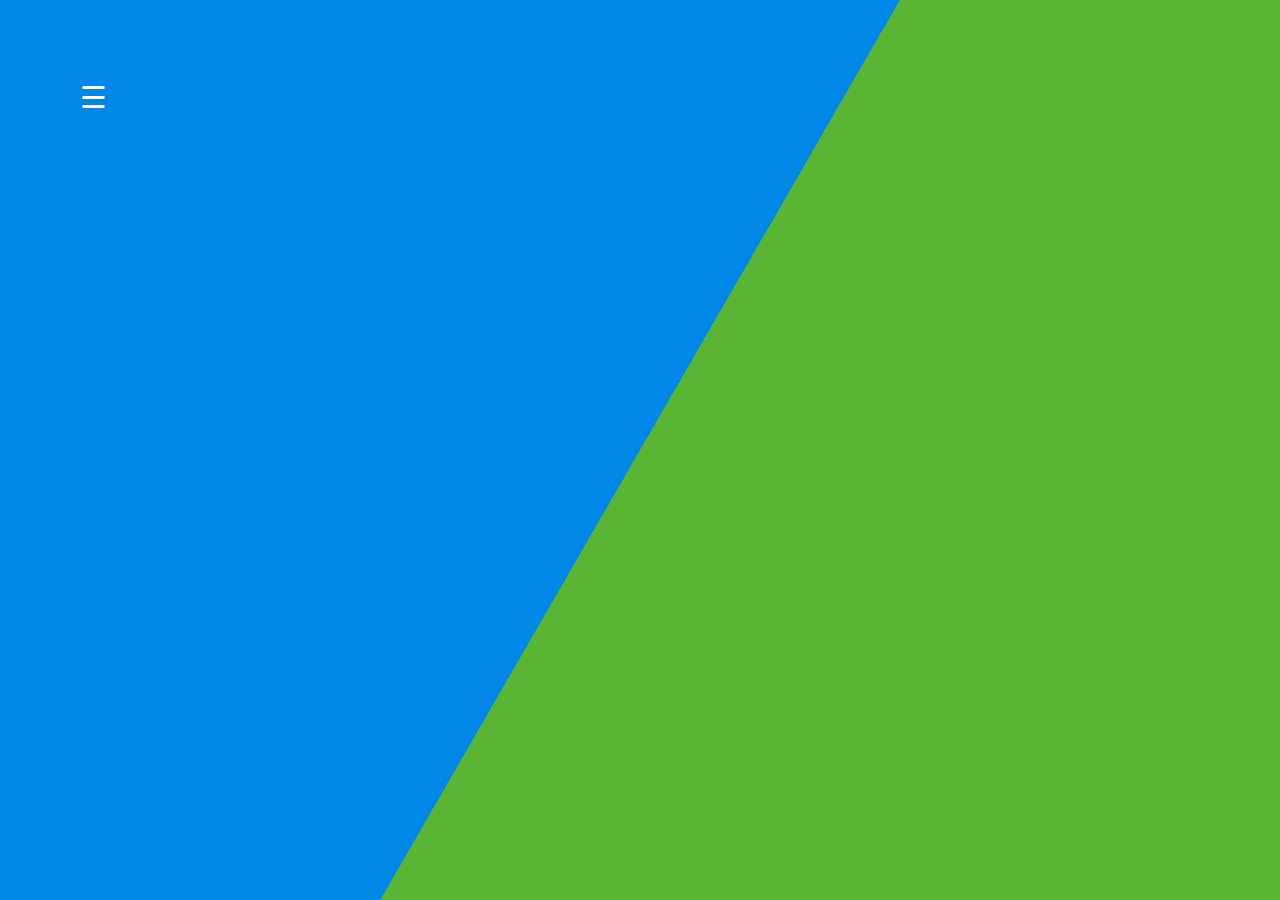
<file: index.html>
<!DOCTYPE html>
<html lang="en">
  <head>
    <meta charset="utf-8" />
    <meta name="viewport" content="width=device-width" />
    <link rel="stylesheet" href="style.css">
    <title>John's Portfolio</title>
  </head>
    <body>
        <div class="bg"></div>
        <div class="bg bg2"></div>
        <div class="bg bg3"></div>
        <span style="font-size:30px; cursor:pointer; color:rgb(255, 255, 255);" onclick="openNav()">&#9776; </span>
        <div id="mySidenav" class="nav">
            <a href="javascript:void(0)" class="closebtn" onclick="closeNav()">&times;</a>
            <a href="index.html">Home</a>
            <a href="about.html">About Me</a>
            <a href="projects.html">Projects</a>
            <a href="contact.html">Contact</a>
        </div>
        <ul id="list">
            <li><b>Hi,</b></li>
            <li><b>I'm John.</b></li>
            <li class="create"><b>Let's create something awesome.</b></li>
        </ul>
        <script>
            function openNav() {
                document.getElementById("mySidenav").style.width = "250px";
            }

            function closeNav() {
                document.getElementById("mySidenav").style.width = "0";
            }
        </script>
    </body>
</html>
</file>
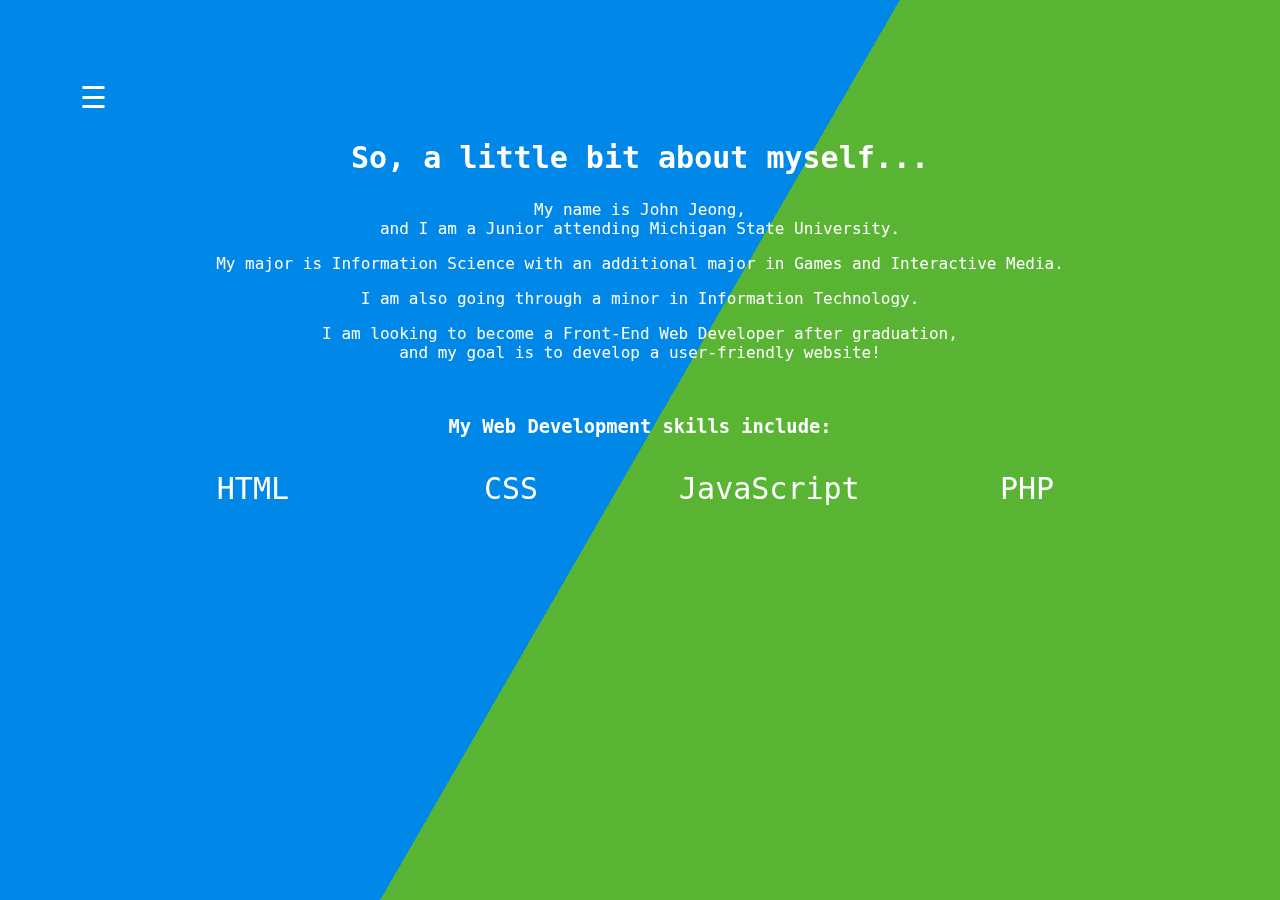
<file: about.html>
<!DOCTYPE html>
<html lang="en">
  <head>
    <meta charset="utf-8" />
    <meta name="viewport" content="width=device-width" />
    <link rel="stylesheet" href="style.css">
    <title>John's Portfolio</title>
  </head>
  <body>
    <div class="bg"></div>
    <div class="bg bg2"></div>
    <div class="bg bg3"></div>
    <span style="font-size:30px; cursor:pointer; color:rgb(255, 255, 255);" onclick="openNav()">&#9776; </span>
        <div id="mySidenav" class="nav">
            <a href="javascript:void(0)" class="closebtn" onclick="closeNav()">&times;</a>
            <a href="index.html">Home</a></li>
            <a href="about.html">About Me</a>
            <a href="projects.html">Projects</a>
            <a href="contact.html">Contact</a>
            </ul>
        </div>
      <div class="abouttext">
        <h2 class="intro">So, a little bit about myself...</h2>
        <p>
          My name is John Jeong,
          <br>and I am a Junior attending Michigan State University.
        </p>
        <p>
          My major is Information Science with an additional major in Games and Interactive Media.
        </p>
        <p>
          I am also going through a minor in Information Technology.
        </p>
        <p>
          I am looking to become a Front-End Web Developer after graduation,
          <br>and my goal is to develop a user-friendly website!
        </p>
        <br>
        <h3>My Web Development skills include:</h3>
      </div>
      <ul class="skills">
        <li class="htmlbox"><a>HTML</a></li>
        <li class="cssbox"><a>CSS</a></li>
        <li class="jsbox"><a>JavaScript</a></li>
        <li class="phpbox"><a>PHP</a></li>
      </ul>
    <script>
      function openNav() {
          document.getElementById("mySidenav").style.width = "250px";
      }

      function closeNav() {
          document.getElementById("mySidenav").style.width = "0";
      }
  </script>
  </body>
</html>
</file>
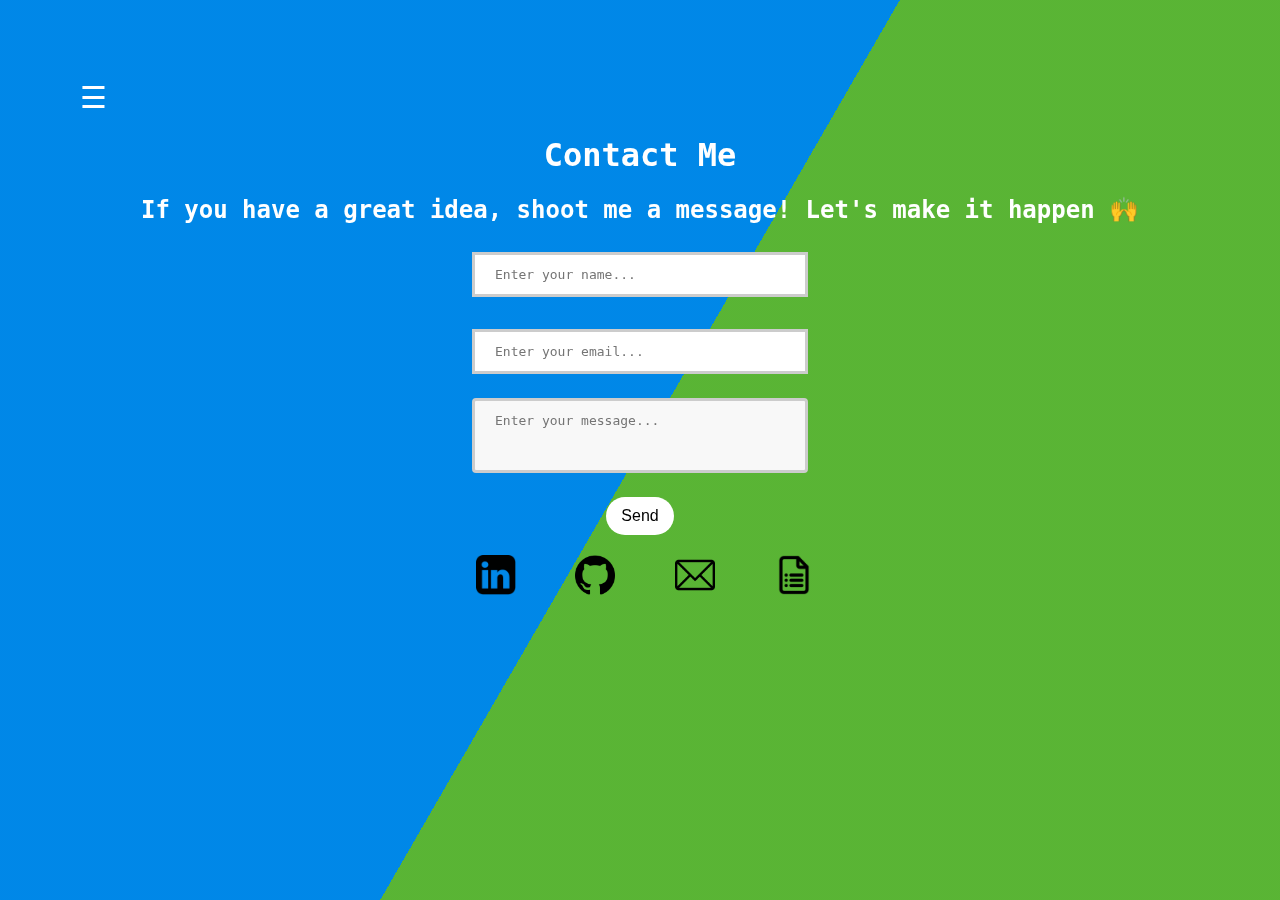
<file: contact.html>
<!DOCTYPE html>
<html lang="en">
  <head>
    <meta charset="utf-8" />
    <meta name="viewport" content="width=device-width" />
    <link rel="stylesheet" href="style.css">
    <title>John's Portfolio</title>
  </head>
  <body>
    <div class="bg"></div>
    <div class="bg bg2"></div>
    <div class="bg bg3"></div>
    <span style="font-size:30px; cursor:pointer; color:rgb(255, 255, 255);" onclick="openNav()">&#9776; </span>
        <div id="mySidenav" class="nav">
            <a href="javascript:void(0)" class="closebtn" onclick="closeNav()">&times;</a>
            <a href="index.html">Home</a></li>
            <a href="about.html">About Me</a>
            <a href="projects.html">Projects</a>
            <a href="contact.html">Contact</a>
        </div>
    <h1 class="contactme">Contact Me</h1>
    <h2 class="subcontactme">If you have a great idea, shoot me a message! Let's make it happen 🙌</h2>
    <div class="form">
      <form action="https://formspree.io/f/mjvdyaen" method="POST">
        <p>
          <label class="namelabel"></label>
          <input type="name" name="name" placeholder="Enter your name..." onfocus="this.placeholder=''" onblur="this.placeholder='Enter your name...'" required/>  
        </p>
        <p>
          <label class="emaillabel"></label>
          <input type="email" name="email" placeholder="Enter your email..." onfocus="this.placeholder=''" onblur="this.placeholder='Enter your email...'" required/>  
        </p>
        <p>
          <label class="messagelabel"></label>
            <textarea name="message" placeholder="Enter your message..." onfocus="this.placeholder=''" onblur="this.placeholder='Enter your message...'" required></textarea>
        </p>
        <button type="submit">Send</button>
    </form>
    </div>
    <ul class="socials">
      <li><a href="https://www.linkedin.com/in/yejun-jeong-662802205/"><img src="linkedin.png" alt="LinkedIn" width="40" heihgt="20"></a></li>
      <li><a href="https://github.com/johnjeong81"><img src="github.png" alt="GitHub" width="40" heihgt="20"></a></li>
      <li><a href="mailto:jeongyej@msu.edu"><img src="email.png" alt="Email" width="40" heihgt="20"></a></li>
      <li><a href="Resume.pdf"><img src="resume.png" alt="Resume" width="40" heihgt="20"></a></li>
    </ul>
    <script>
      function openNav() {
          document.getElementById("mySidenav").style.width = "250px";
      }

      function closeNav() {
          document.getElementById("mySidenav").style.width = "0";
      }
  </script>
  </body>
</html>
</file>
<file: style.css>
html {
  height: 100%;
}

body {
  font-family: 'Roboto Mono', monospace;
  margin: 40px;
  padding: 40px;
  color: #bdbdbd;
  background: #001140;
}

#preloader {
  background: #000 url(loader.gif) no-repeat center center;
  background-size: 50%;
  height: 100vh;
  width: 100%;
  position: fixed;
  z-index: 100;
}

.bg {
    animation:slide 3s ease-in-out infinite alternate;
    background-image: linear-gradient(-60deg, #6c3 50%, #09f 50%);
    bottom:0;
    left:-50%;
    opacity:.5;
    position:fixed;
    right:-50%;
    top:0;
    z-index:-1;
}
  
.bg2 {
    animation-direction:alternate-reverse;
    animation-duration:4s;
}
  
.bg3 {
    animation-duration:5s;
}
  
.content {
    background-color:rgba(255,255,255,.8);
    border-radius:.25em;
    box-shadow:0 0 .25em rgba(0,0,0,.25);
    box-sizing:border-box;
    left:50%;
    padding:10vmin;
    position:fixed;
    text-align:center;
    top:50%;
    transform:translate(-50%, -50%);
}
  
@keyframes slide {
    0% {
      transform:translateX(-25%);
    }
    100% {
      transform:translateX(25%);
    }
}

#list {
  align-items: center;
  color: white;
	margin: 2em auto;
	padding: 0;
	max-width: 900px;
	list-style: none;
	height: 15em;
}

#list li {
  font-size: 50px;
	width: 100px;
	height: 100px;
	margin: 0 5px;
	text-align: center;
	opacity: 0;
	animation: fadeIn 1s ease-in both;
}

#list .create {
  margin-top: 70px;
}

#list li:nth-child(2) {
	animation-delay: 1s;
}
#list li:nth-child(3) {
	animation-delay: 2s;
}
#list li:nth-child(4) {
	animation-delay: 3s;
}
#list li:nth-child(5) {
	animation-delay: 4s;
}

@keyframes fadeIn {
	from {
		opacity: 0;
		transform: translate3d(0, -20%, 0);
	}
	to {
		opacity: 1;
		transform: translate3d(0, 0, 0);
	}
}

.nav {
    height: 100%;
    width: 0;
    position: fixed;
    z-index: 1;
    top: 0;
    left: 0;
    background-color: #2f7adc;
    overflow-x: hidden;
    transition: 0.5s;
    padding-top: 60px;
}

.nav a {
    padding: 8px 8px 8px 32px;
    text-decoration: none;
    font-size: 25px;
    color: #ffffff;
    display: block;
    transition: 0.3s;
}

.nav a:hover {
    color: #383838;
}

.nav .closebtn {
    position: absolute;
    top: 0;
    right: 25px;
    font-size: 36px;
    margin-left: 50px;
}

.forms {
    margin: 0;
    padding: 0;
    list-style-type: none;
}

.forms a {
    display: inline-block;
    padding: 20px 0px;
}

.abouttext {
  color: white;
  text-align: center;
}

.intro {
  font-size: 30px;
}

.projects {
    margin: 0;
    padding: 0;
    list-style-type: none;
}

.projects a {
    width: 350px;
    display: inline-block;
    padding: 20px 0px;
}

#wrapper{
    width: 100%;
    max-width: 725px;
    margin: 0px auto;
}

.gears{
  width:48%;
  display: inline-block;
}

.gears:first-child{
  margin-right: 3%;
}

.gears-container{
    width: 150px; 
    height: 150px;
    bottom: -80px;
    left: 50%;
    right: 50%;
    font-size: 24px;
    padding: 9%;
    position: relative;
    margin: 0px auto;
}

.gear-message {
    padding: 1em;
    text-align: center;
    color: white;
}

.gear-rotate{
	width: 2em;
	height: 2em;
  top: 50%; 
  left: 50%; 
  margin-top: -1em;
  margin-left: -1em;
	background: #E9E581;
	position: absolute;
	border-radius: 1em;
	-webkit-animation: 1s gear-rotate linear infinite;
	-moz-animation: 1s gear-rotate linear infinite;
	animation: 1s gear-rotate linear infinite;
}

.gear-rotate-left{
    margin-top: -2.2em;
    top: 50%;
    width: 2em;
	height: 2em;
	background: #E9E581;
	position: absolute;
	border-radius: 1em;
    -webkit-animation: 1s gear-rotate-left linear infinite;
    -moz-animation: 1s gear-rotate-left linear infinite;
    animation: 1s gear-rotate-left linear infinite;
}

.gear-rotate::before, .gear-rotate-left::before {
	width: 2.8em;
	height: 2.8em;
	background: 
    -webkit-linear-gradient(0deg,transparent 39%,#E9E581 39%,#E9E581 61%, transparent 61%),
    -webkit-linear-gradient(60deg,transparent 42%,#E9E581 42%,#E9E581 58%, transparent 58%),
    -webkit-linear-gradient(120deg,transparent 42%,#E9E581 42%,#E9E581 58%, transparent 58%);
	background: 
    -moz-linear-gradient(0deg,transparent 39%,#E9E581 39%,#47EC19 61%, transparent 61%),
    -moz-linear-gradient(60deg,transparent 42%,#E9E581 42%,#E9E581 58%, transparent 58%),
    -moz-linear-gradient(120deg,transparent 42%,#E9E581 42%,#E9E581 58%, transparent 58%);
	background: 
    -o-linear-gradient(0deg,transparent 39%,#E9E581 39%,#E9E581 61%, transparent 61%),
    -o-linear-gradient(60deg,transparent 42%,#E9E581 42%,#E9E581 58%, transparent 58%),
    -o-linear-gradient(120deg,transparent 42%,#47EC19 42%,#E9E581 58%, transparent 58%);
	background: -ms-linear-gradient(0deg,transparent 39%,#E9E581 39%,#E9E581 61%, transparent 61%),-ms-linear-gradient(60deg,transparent 42%,#E9E581 42%,#E9E581 58%, transparent 58%),-ms-linear-gradient(120deg,transparent 42%,#E9E581 42%,#E9E581 58%, transparent 58%);
	background: 
      linear-gradient(0deg,transparent 39%,#E9E581 39%,#E9E581 61%, transparent 61%),
    linear-gradient(60deg,transparent 42%,#E9E581 42%,#E9E581 58%, transparent 58%),
    linear-gradient(120deg,transparent 42%,#E9E581 42%,#E9E581 58%, transparent 58%);
	position: absolute;
	content:"";
	top: -.4em;
	left: -.4em;
	border-radius:1.4em;
}
.gear-rotate::after, .gear-rotate-left::after {
	width: 1em;
	height: 1em;
	background: #2B2B2B;
	position: absolute;
	content:"";
	top: .5em;
	left: .5em;
	border-radius: .5em;
}

@-webkit-keyframes gear-rotate {
  0% { 
    -webkit-transform: rotate(0deg);
  }
  100% { 
    -webkit-transform: rotate(-180deg); 
  }
}

@-moz-keyframes gear-rotate {
  0% { 
    transform: rotate(0deg);
  }
  100% { 
    transform: rotate(-180deg); 
  }
}

@keyframes gear-rotate {
  0% { 
    transform: rotate(0deg); 
  }
  100% { 
    transform: rotate(-180deg); 
  }
}

@-webkit-keyframes gear-rotate-left {
 0% {
   -webkit-transform: rotate(30deg); 
  }
  100% {
    -webkit-transform: rotate(210deg);
  }
}

@-moz-keyframes gear-rotate-left {
 0% { 
   -webkit-transform: rotate(30deg); 
  }
  100% { 
    -webkit-transform: rotate(210deg);
  }
}

@keyframes gear-rotate-left {
 0% { 
   -webkit-transform: rotate(30deg); 
  }
  100% { 
    -webkit-transform: rotate(210deg);
  }
}

.contactme {
  text-align: center;
  color: white;
}

.subcontactme {
  text-align: center;
  color: white;
}

.form {
  color: white;
  text-align: center;
}

input[type=name] {
  font-family: 'Roboto Mono', monospace;
  width: 30%;
  padding: 12px 20px;
  margin: 8px 0;
  box-sizing: border-box;
  border: 3px solid #ccc;
  -webkit-transition: 0.5s;
  transition: 0.5s;
  outline: none;
  font-size: 13px;
}

input[type=name]:focus {
  border: 3px solid #555;
}

input[type=email] {
  font-family: 'Roboto Mono', monospace;
  width: 30%;
  padding: 12px 20px;
  margin: 8px 0;
  box-sizing: border-box;
  border: 3px solid #ccc;
  -webkit-transition: 0.5s;
  transition: 0.5s;
  outline: none;
  font-size: 13px;
}

input[type=email]:focus {
  border: 3px solid #555;
}

textarea {
  width: 30%;
  height: 75px;
  padding: 12px 20px;
  box-sizing: border-box;
  border: 3px solid #ccc;
  border-radius: 4px;
  background-color: #f8f8f8;
  font-size: 13px;
  resize: none;
  -webkit-transition: 0.5s;
  transition: 0.5s;
  outline: none;
}

textarea:focus {
  border: 3px solid #555;
}

button {
  background-color: white;
  border: none;
  color: black;
  padding: 10px 15px;
  text-align: center;
  text-decoration: none;
  display: inline-block;
  font-size: 16px;
  margin: 4px 2px;
  cursor: pointer;
  border-radius: 50px;
}

button:hover {
  background-color: rgb(82, 82, 82);
  color: white;
}

.socials {
  text-align: center;
  margin: 0;
  padding: 0;
  list-style-type: none;
}

.socials li {
  width: 30px;
  display: inline-block;
  padding: 16px 30px;
}

.socials li a img:hover {
  opacity: 0.5;
  transition: opacity ease-in-out 0.2s;
}

.skills {
  font-size: 30px;
  text-align: center;
  color: white;
  margin: 0;
  padding: 0;
  list-style-type: none;
}

.skills li {
  width: 180px;
  display: inline-block;
  padding: 16px 30px;
}

.projecttitle {
  font-size: 40px;
  padding-left: 15%;
  color: white;
}

.projectsshow {
  padding-left: 15%;
  color: white;
}

#photoshare {
  width: 60%;
  height: 60%;
}

#photoshare:hover {
  opacity: 0.5;
  transition: opacity ease-in-out 0.2s;
}

#supabase {
  width: 60%;
  height: 60%;
}

#supabase:hover {
  opacity: 0.5;
  transition: opacity ease-in-out 0.2s;
}

#reactdemo {
  width: 60%;
  height: 60%;
}

#reactdemo:hover {
  opacity: 0.5;
  transition: opacity ease-in-out 0.2s;
}
</file>
